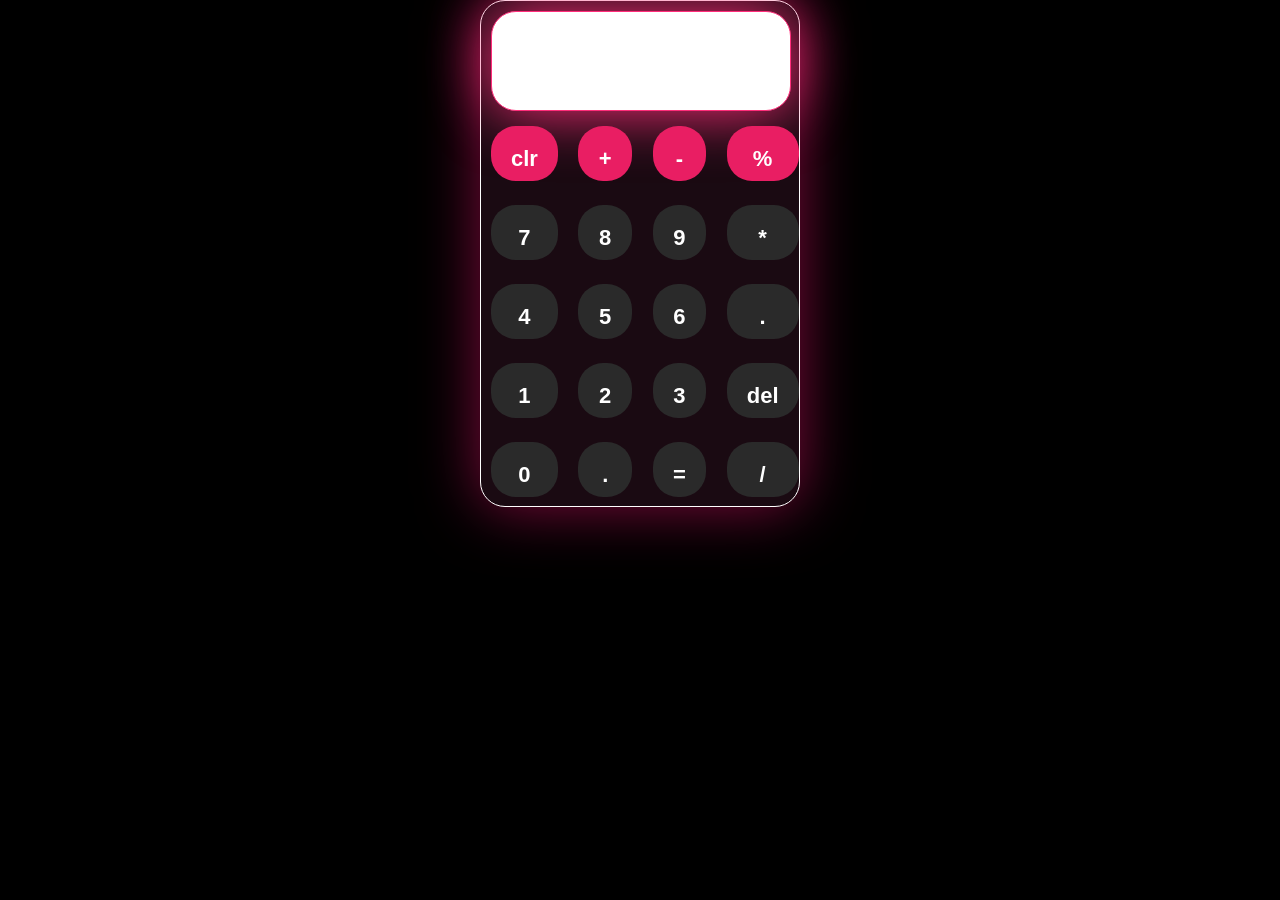
<file: playground/playground.html>
<!DOCTYPE html>
<html>
  <head>
    <title>calculator</title>
    <link rel="stylesheet" href="../css/style.css">
  </head>

<body>
  <div class="calculator">
  <input id="input"></input>
        
    <div class="buttons">
      <button class="pink" id="clr">clr</button>
      <button class="pink" id="plus">+</button>
      <button class="pink" id="minus">-</button>
      <button class="pink" id="percent">%</button>

      <button class="keys" id="seven">7</button>
      <button class="keys" id="eight">8</button>
      <button class="keys" id="nine">9</button>
      <button class="keys" id="multiply">*</button>

      <button class="keys" id="four">4</button>
      <button class="keys" id="five">5</button>
      <button class="keys" id="six">6</button>
      <button class="keys" id="/">.</button>

      <button class="keys" id="one">1</button>
      <button class="keys" id="two">2</button>
      <button class="keys" id="three">3</button>
      <button class="keys" id="delete">del</button>

      <button class="keys" id="zero">0</button>
      <button class="keys" id="dot">.</button>
      <button class="keys" id="equal">=</button>
      <button class="keys" id="divide">/</button>

    </div>
  </div>


     
      
  
        
    <script src="../javascript/App.js"></script>
</body>

</html>
</file>
<file: css/style.css>
body {
    background-color:white;
}
table {
    width: 80%;
    border: 1px solid black;
    margin: 20px auto;
}
th {
    background-color: black;
    color: white;
}
th,td {
    border: 1px;
    padding: 10px;
    text-align: center;
    justify-content: space-between
}





/* this is the styling for the calculator */
*{
    margin: 0;
    padding: 0px;
    box-sizing: border-box;
    font-family: Arial, Helvetica, sans-serif;
}

body { 
    background-color: #000;
    display: flex;
    justify-content: center;
    align-items: center;

}
.calculator {
    background: #1a0a12 ;
    width: 320px;
    
    border-radius: 25px;
    box-shadow: 0 0 60px rgba( 255, 20, 120, 0.5);
    border: 1px solid palevioletred;
    border-color: white;
}
#input {
    
    background: white ;
    width: 300px ;

    height: 100px;
    margin: 10px;
    
    margin-right:40 px;
    border-color: white;
    

     border-radius: 25px;
    box-shadow: 0 0 60px  #ff2d7a ;
    border: 1px solid #ff2d7a;
}

.buttons {
    display: grid;
    grid-template-columns: repeat(4, 1fr);
    gap: 10px;
    
}

button {
    height: 55px;
    border: none;
    border-radius: 25px;
    font-size: 22px;
    font-weight: bold;
    color: #fff;
    padding: 20px;
    
    margin-left: 10px;
    margin-bottom: 9px;
    margin-right: 0.5px;
    margin-top: 5px;
}

.pink {
    background: #e91e63;
}

.keys {
    background: #2a2a2a;
}
</file>
